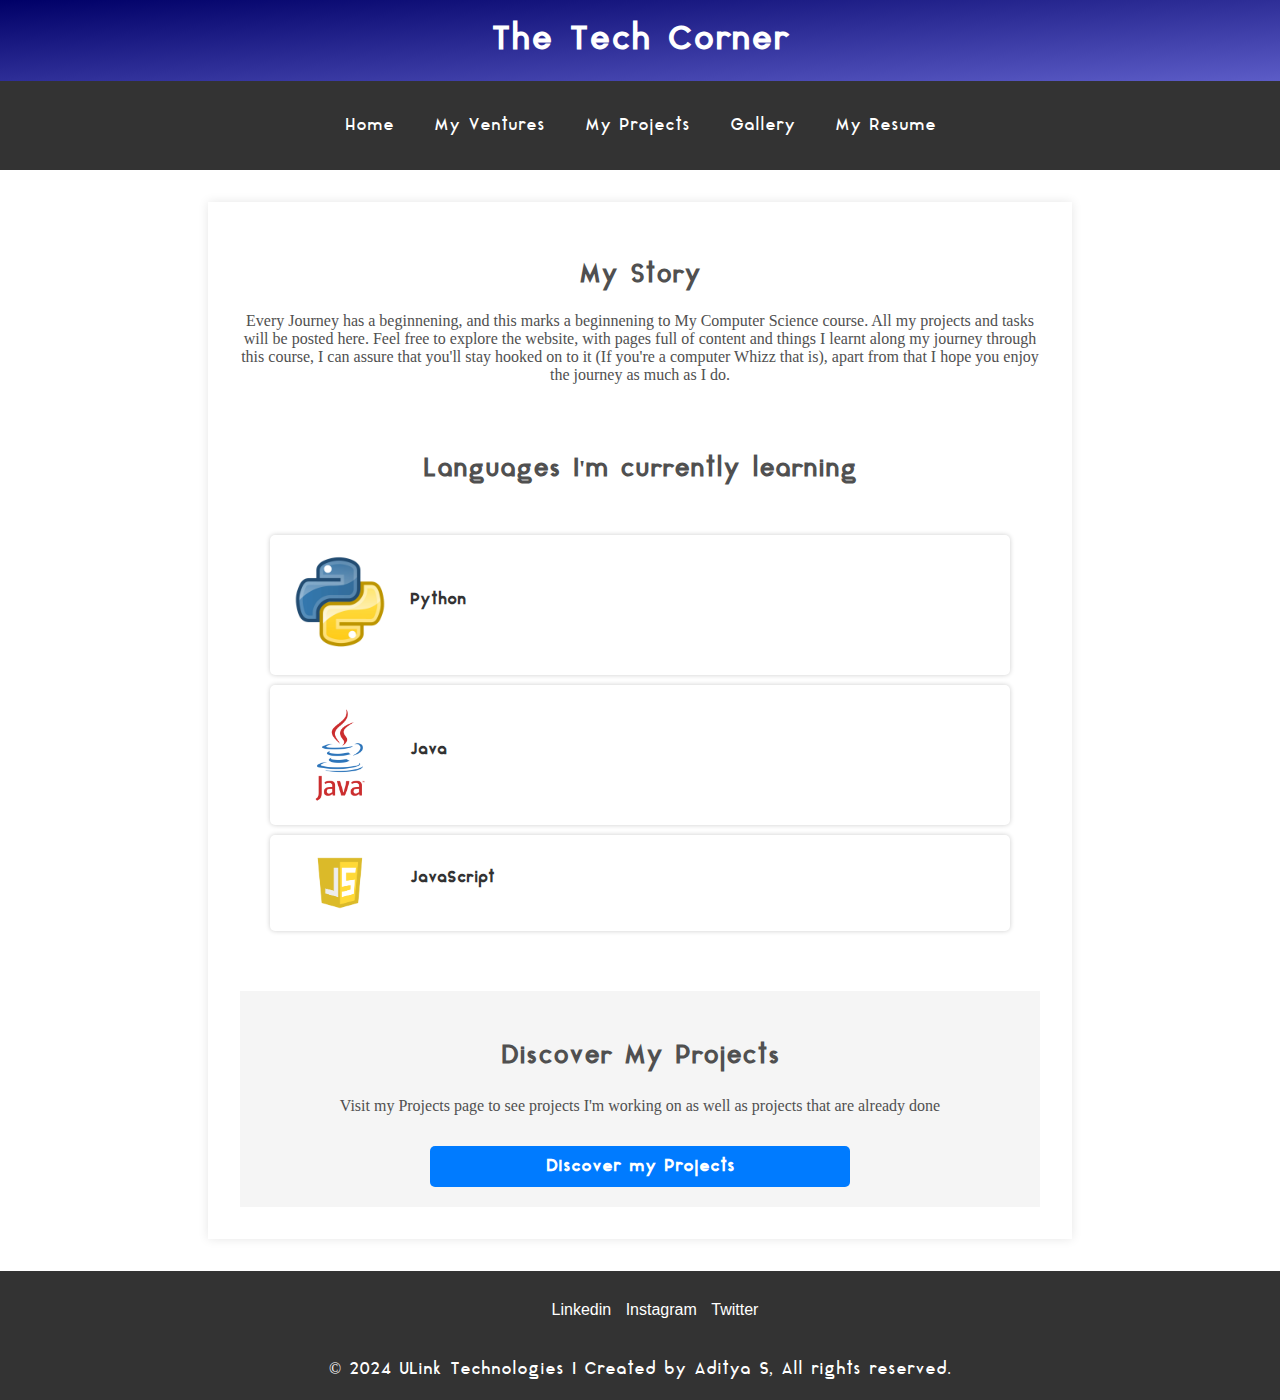
<file: index.html>
<!DOCTYPE html>
<html lang="en">
<head>
  <meta charset="UTF-8">
  <meta name="viewport" content="width=device-width, initial-scale=1.0">
  <title>TTC | The Tech Corner</title>
  <link rel="icon" type="image/x-icon" href="/images/favicon.ico">
  <link rel="stylesheet" href="style.css">
</head>

<body>
  <!-- Main Container -->
  <div>

    <!-- Header Section -->
    <header id="myheader">
      <h1 class="headerH1">The Tech Corner</h1>
    </header>

    <!-- Navigation Section -->
    <nav>
      <ul class="navbar">
        <li><a href="index.html" id="home-link">Home</a></li>
        <li><a href="ventures.html" id="ventures-link">My Ventures</a></li>
        <li><a href="projects.html" id="projects-link">My Projects</a></li>
        <li><a href="gallery.html" id="gallery-link">Gallery</a></li>
        <li><a href="https://adwii-iii.github.io/resume/" target="_blank" id="about-link">My Resume</a></li>
      </ul>
    </nav>

    <!-- Banner Section -->
    <section class="banner-container">
      
    </section>

    <!-- Main Content Section -->
    <main class="services">

      <!-- About Us -->
      <section>
        <h1 class="heading1">My Story</h1>
        <p class="content1">
          Every Journey has a beginnening, and this marks a beginnening to My Computer Science course. All my projects and tasks will be posted here. Feel free to explore the website, with pages full of content and things I learnt along my journey through this course, I can assure that you'll stay hooked on to it (If you're a computer Whizz that is), apart from that I hope you enjoy the journey as much as I do.
        </p>
      </section>

      <!-- Our Services -->
      <section>
        <h2 class="heading2">Languages I'm currently learning</h2>
        <div class="content-container">
          <div class="content-card">
              <img src="images/pythonimage.png" alt="Python" class="content-image">
              <div class="content-text">
                  <h2 class="content-title">Python</h2>
                  <!-- <p class="content-description">Python is a versatile, high-level programming language known for readability, simplicity, and a vast ecosystem of libraries and frameworks.</p> -->
              </div>
          </div>
          <div class="content-card">
              <img src="images/javaimage.png" alt="Java" class="content-image">
              <div class="content-text">
                  <h2 class="content-title">Java</h2>
                  <!-- <p class="content-description">Java is a widely-used, versatile, platform-independent programming language known for its strong typing, object-oriented nature, and extensive libraries.</p> -->
              </div>
          </div>
          <div class="content-card">
              <img src="images/Javascriptimage.png" alt="Javascript" class="content-image">
              <div class="content-text">
                  <h2 class="content-title">JavaScript</h2>
                  <!-- <p class="content-description">JavaScript is a scripting language used for web development. It enables interactivity with client-side scripting.</p> -->
              </div>
          </div>
        </div>
      </section>

      <!-- Call to Action -->
      <section class="cta-container">
        <h2 class="heading1">Discover My Projects</h2>
        <p class="content1">Visit my Projects page to see projects I'm working on as well as projects that are already done</p>
        <a href="projects.html" class="cta-button">Discover my Projects</a>
      </section>


      
    </main>

    <!-- Footer Section -->
    <footer>
      <ul class="footerlinks">
        <li><a href="https://www.linkedin.com/in/adityashibu/" target="_blank">Linkedin</a></li>
        <li><a href="https://www.instagram.com/adwii.iii/" target="_blank">Instagram</a></li>
        <li><a href="https://twitter.com/adwii_iii" target="_blank  ">Twitter</a></li>
      </ul>
      <p class="footertxt">&copy; 2024 ULink Technologies | Created by Aditya S, All rights reserved.</p>
    </footer>
  </div>
</body>
</html>
</file>
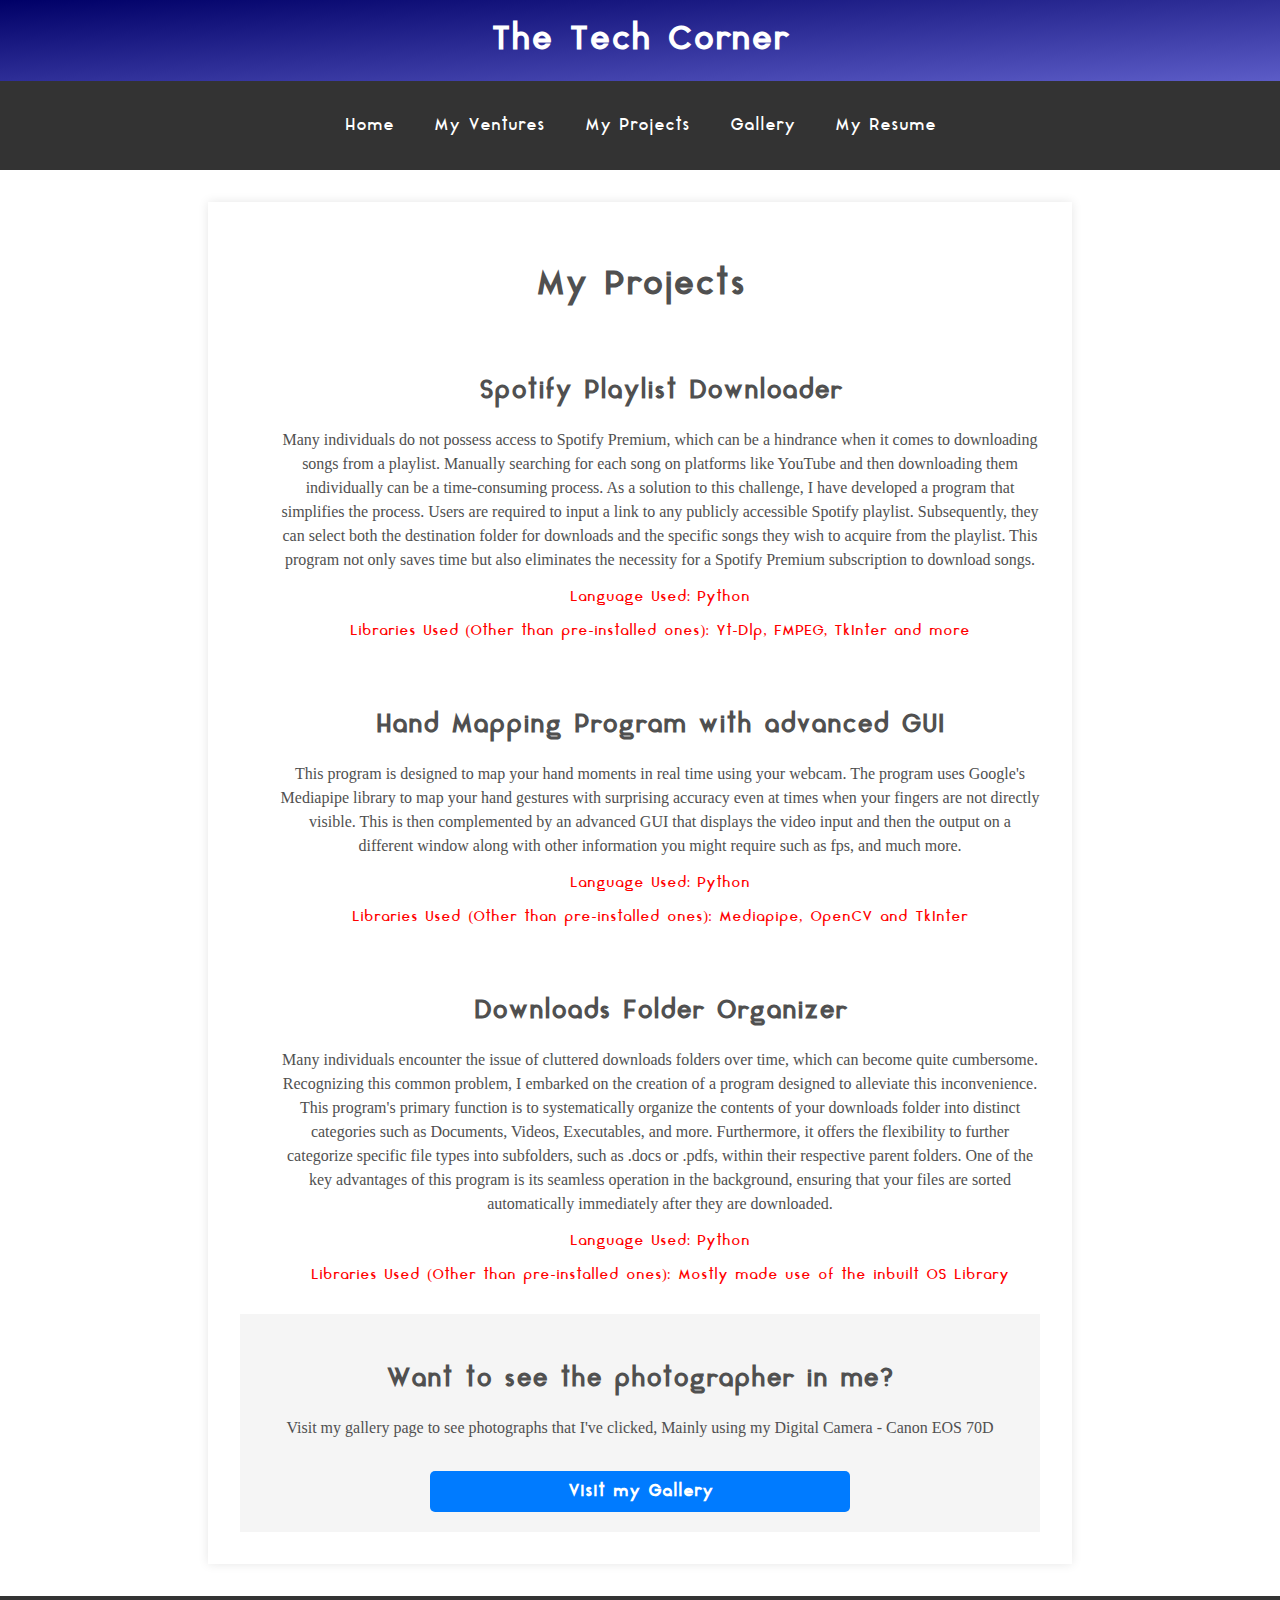
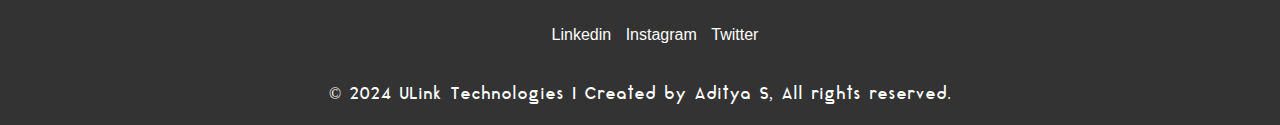
<file: projects.html>
<!DOCTYPE html>
<html lang="en">
<head>
  <meta charset="UTF-8">
  <title>My Projects | TTC</title>
  <link rel="icon" type="image/x-icon" href="images/favicon.ico">
  <meta name="viewport" content="width=device-width, initial-scale=1.0">
  <link rel="stylesheet" href="style.css">
  <style>
   
	.services h1 {
	   font-size: 2rem;
	   margin-bottom: 1rem;
	}

	.services ul {
	   list-style: none;
	}

	.services li {
	   margin-bottom: 2rem;
	}

	.services h2 {
	   font-size: 1.5rem;
	   margin-bottom: 1rem;
	}

	.services p {
	   line-height: 1.5;
	   margin-bottom: 1rem;
	}

	.services ul li {
	   margin-top: 0.5rem;
	   margin-bottom: 0.5rem;
	}
		.services ul li:first-of-type {
	   margin-top: 1rem;
	}

	.services ul li:last-of-type {
	   margin-bottom: 1rem;
	}
   
  </style>
  
  
 
  
</head>
<body>
 <div>
   <header id="myheader">
      <h1 class="headerH1">The Tech Corner</h1>
    </header>
    <nav>
      <ul class="navbar">
        <li><a href="index.html" id="home-link">Home</a></li>
        <li><a href="ventures.html" id="ventures-link">My Ventures</a></li>
        <li><a href="projects.html" id="projects-link">My Projects</a></li>
        <li><a href="gallery.html" id="gallery-link">Gallery</a></li>
        <li><a href="https://adwii-iii.github.io/resume/" target="_blank" id="about-link">My Resume</a></li>
      </ul>
    </nav>
  
  <main class="services">
   <h1 class="heading1">My Projects</h1>
      <ul>
         <li>
            <h2 class="heading2">Spotify Playlist Downloader</h2>
            <p class="content1">Many individuals do not possess access to Spotify Premium, which can be a hindrance when it comes to downloading songs from a playlist. Manually searching for each song on platforms like YouTube and then downloading them individually can be a time-consuming process. As a solution to this challenge, I have developed a program that simplifies the process. Users are required to input a link to any publicly accessible Spotify playlist. Subsequently, they can select both the destination folder for downloads and the specific songs they wish to acquire from the playlist. This program not only saves time but also eliminates the necessity for a Spotify Premium subscription to download songs.</p>
            <p><div class="projectdescription"><center>Language Used: Python</center></div></p>
            <p><div class="projectdescription"><center>Libraries Used (Other than pre-installed ones): Yt-Dlp, FMPEG, TkInter and more</center></div></p>
         </li>
         <li>
            <h2 class="heading2">Hand Mapping Program with advanced GUI</h2>
            <p class="content1">This program is designed to map your hand moments in real time using your webcam. The program uses Google's Mediapipe library to map your hand gestures with surprising accuracy even at times when your fingers are not directly visible. This is then complemented by an advanced GUI that displays the video input and then the output on a different window along with other information you might require such as fps, and much more.</p>
            <p><div class="projectdescription"><center>Language Used: Python</center></div></p><p><div class="projectdescription"><center>Libraries Used (Other than pre-installed ones): Mediapipe, OpenCV and TkInter</center></div></p>
            </p>
            
         </li>
         <li>
            <h2 class="heading2">Downloads Folder Organizer</h2>
            <p class="content1">Many individuals encounter the issue of cluttered downloads folders over time, which can become quite cumbersome. Recognizing this common problem, I embarked on the creation of a program designed to alleviate this inconvenience. This program's primary function is to systematically organize the contents of your downloads folder into distinct categories such as Documents, Videos, Executables, and more. Furthermore, it offers the flexibility to further categorize specific file types into subfolders, such as .docs or .pdfs, within their respective parent folders. One of the key advantages of this program is its seamless operation in the background, ensuring that your files are sorted automatically immediately after they are downloaded.</p>
               <p><div class="projectdescription"><center>Language Used: Python</center></div></p>
            <p><div class="projectdescription"><center>Libraries Used (Other than pre-installed ones): Mostly made use of the inbuilt OS Library</center></div></p>
            </p>
            
         </li>
      </ul>

      <!-- Call to Action Section -->
<div class="cta-container">
   <h2 class="heading1">Want to see the photographer in me?</h2>
   <p class="content1">Visit my gallery page to see photographs that I've clicked, Mainly using my Digital Camera - Canon EOS 70D</p>
   <a href="gallery.html" class="cta-button">Visit my Gallery</a>
</div>

  </main>
  <footer>
      <ul class="footerlinks">
      <li><a href="https://www.linkedin.com/in/adityashibu/" target="_blank">Linkedin</a></li>
      <li><a href="https://www.instagram.com/adwii.iii/" target="_blank">Instagram</a></li>
      <li><a href="https://twitter.com/adwii_iii" target="_blank  ">Twitter</a></li>
      </ul>
      <p class="footertxt">&copy; 2024 ULink Technologies | Created by Aditya S, All rights reserved.</p>
   </footer>
  </div>
</body>
</html>
</file>
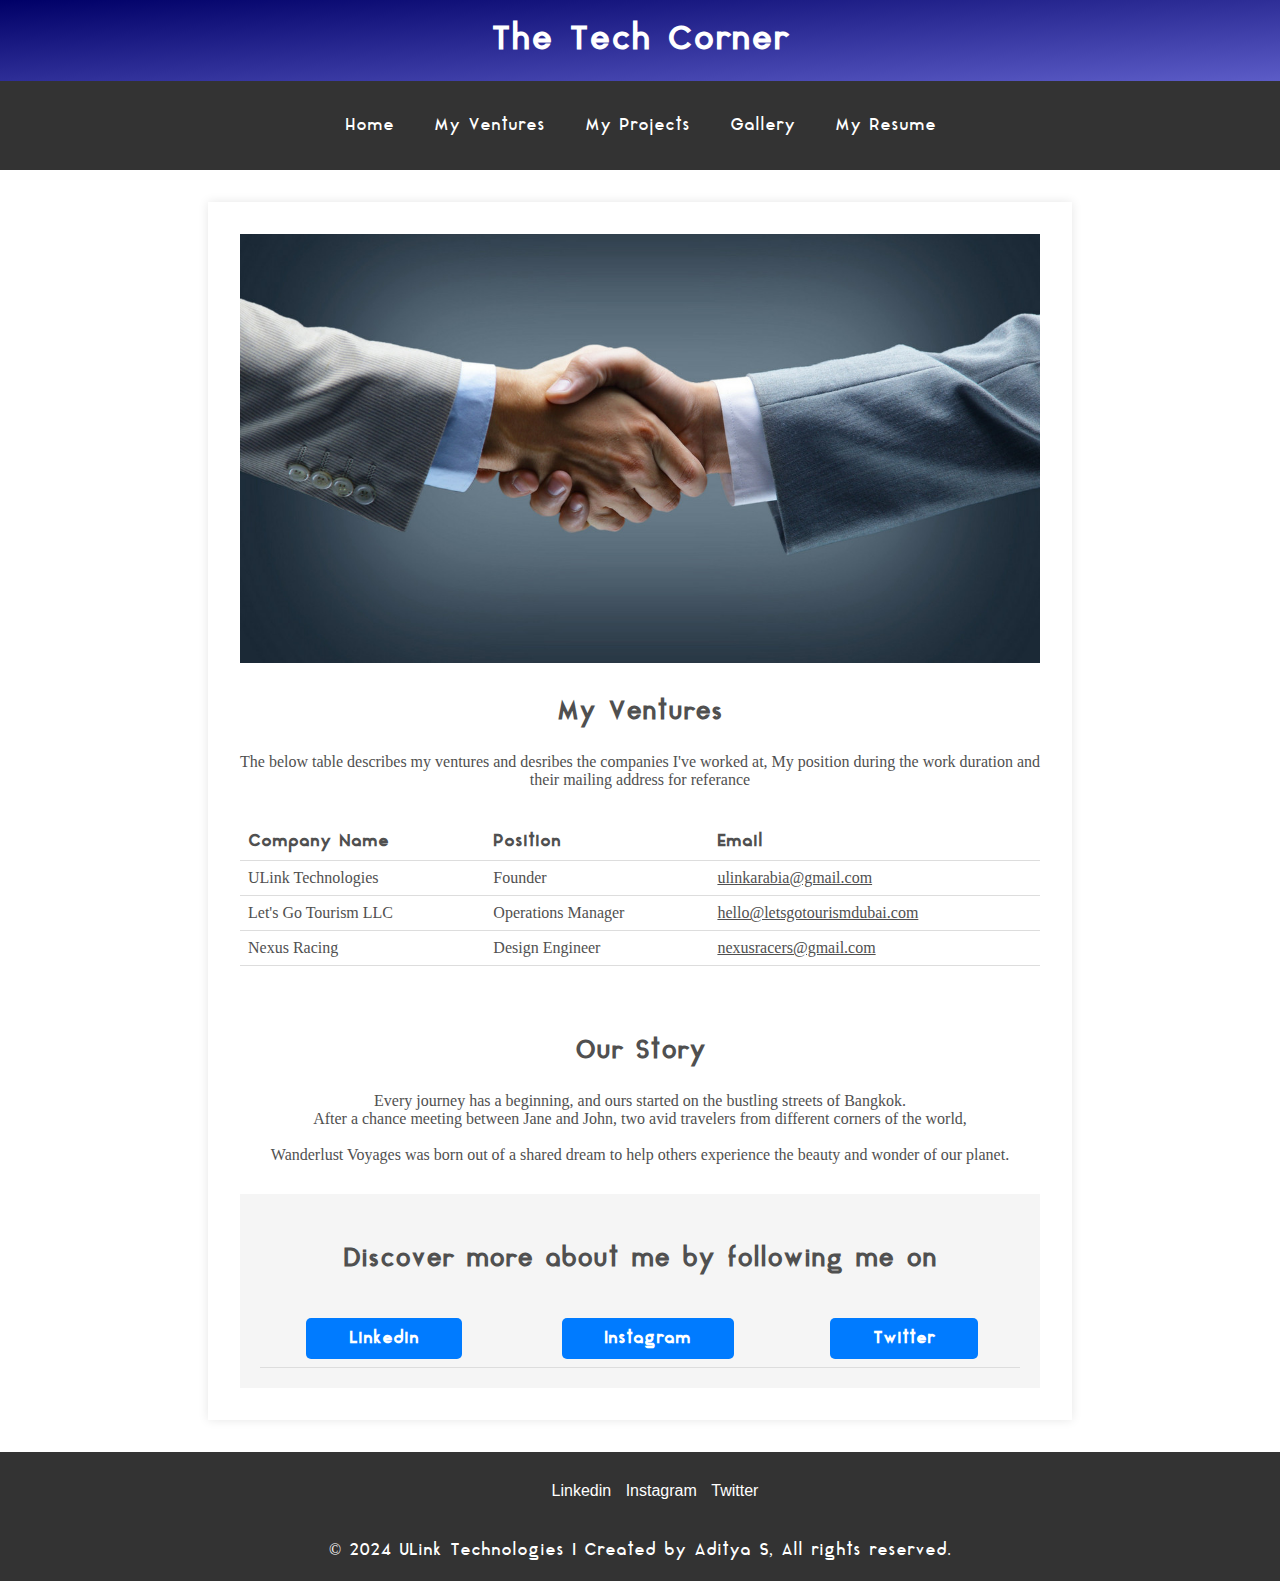
<file: ventures.html>
<!DOCTYPE html>
<html lang="en">
<head>
  <meta charset="UTF-8">
  <title>My Ventures | TTC</title>
  <link rel="icon" type="image/x-icon" href="images/favicon.ico">
  <meta name="viewport" content="width=device-width, initial-scale=1.0">
  
  <link rel="stylesheet" href="style.css"> 
  <style>
	  table {
		border-collapse: collapse;
		width: 100%;
	}

	th, td {
		padding: 8px;
		text-align: left;
		border-bottom: 1px solid #ddd;
	}

	
  </style>
 
  
</head>
<body>
  <!-- Header Section -->
  <header id="myheader">
    <h1 class="headerH1">The Tech Corner</h1>
  </header>

  <!-- Navigation Section -->
  <nav>
    <ul class="navbar">
      <li><a href="index.html" id="home-link">Home</a></li>
      <li><a href="ventures.html" id="ventures-link">My Ventures</a></li>
      <li><a href="projects.html" id="projects-link">My Projects</a></li>
      <li><a href="gallery.html" id="gallery-link">Gallery</a></li>
      <li><a href="https://adwii-iii.github.io/resume/" target="_blank" id="about-link">My Resume</a></li>
    </ul>
  </nav>

  <main class="services">
    <img src="images/handshake.jpg" alt="Wanderlust Voyages Banner" width="100%">
   <h2 class="heading1">My Ventures</h2>
   <p class="content1">The below table describes my ventures and desribes the companies I've worked at, My position during the work duration and their mailing address for referance</p> <br>
    <table class="venturetable">
			<tr>
				<th>Company Name</th>
				<th>Position</th>
				<th>Email</th>
			</tr>
			<tr>
				<td>ULink Technologies</td>
				<td>Founder</td>
				<td><a href = "mailto: ulinkarabia@gmail.com">ulinkarabia@gmail.com</a></td>
			</tr>
      <tr>
				<td>Let's Go Tourism LLC</td>
				<td>Operations Manager</td>
				<td><a href = "mailto: hello@letsgotourismdubai.com">hello@letsgotourismdubai.com</a></td>
			</tr>
			<tr>
				<td>Nexus Racing</td>
				<td>Design Engineer</td>
				<td><a href = "mailto: nexusracers@gmail.com">nexusracers@gmail.com</a></td>
			</tr>
		</table>

    <h2 class="heading2">Our Story</h2>
    <p class="content1">Every journey has a beginning, and ours started on the bustling streets of Bangkok. <br>
      After a chance meeting between Jane and John, two avid travelers from different corners of the world,<br><br>
      Wanderlust Voyages was born out of a shared dream to help others experience the beauty and wonder of our planet.
    </p>
 
   
		<!-- Call to Action Section -->
    <section class="cta-container">
      <h2 class="heading1">Discover more about me by following me on</h2>
      <div class="socialtable">
        <table>
          <tr>
            <td>
              <center><a href="https://www.linkedin.com/in/adityashibu/" class="cta-button" target="_blank">Linkedin</a></center>
            </td>
            <td>
              <center><a href="https://www.instagram.com/adwii.iii/" class="cta-button" target="_blank">Instagram</a></center>
            </td>
            <td>
              <center><a href="https://twitter.com/adwii_iii" class="cta-button" target="_blank">Twitter</a></center>
            </td>
          </tr>
        </table>
      </div>
    </section>

  </main>
  <footer>
    <ul class="footerlinks">
      <li><a href="https://www.linkedin.com/in/adityashibu/" target="_blank">Linkedin</a></li>
      <li><a href="https://www.instagram.com/adwii.iii/" target="_blank">Instagram</a></li>
      <li><a href="https://twitter.com/adwii_iii" target="_blank  ">Twitter</a></li>
    </ul>
    <p class="footertxt">&copy; 2024 ULink Technologies | Created by Aditya S, All rights reserved.</p>
  </footer>
</body>
</html>
</file>
<file: style.css>
/* Reset Styles */
@font-face {
    font-family: 'aqua';
    src: url(fonts/aqua.ttf);
}

@font-face {
    font-family: 'Roboto-Regular';
    src: url(fonts/Roboto-Regular.ttf);
}

html {
    margin: 0;
    padding: 0;
    scroll-behavior: smooth;
}

body {
    margin: 0;
    padding: 0;
    font-family: Arial, sans-serif;
    color: #505050;
}

body nav {
    position: sticky;
    top: 0;
  }

.sticky {
    position: fixed;
    top: 0;
    width: 100%
  }

.heading1{
    font-family: aqua;
    text-align: center;
    font-size: 1.5rem;
    font-weight: bold;
    padding-top: 10px;
    padding-bottom: 0%;
}

.headingaboutme{
    font-family: aqua;
    text-align: center;
    font-size: 1.5rem;
    font-weight: bold;
    padding-top: 10px;
    padding-bottom: 0%;
    color: white;
}

.heading2{
    font-family: aqua;
    text-align: center;
    font-size: 1.5rem;
    font-weight: bold;
    padding-top: 50px;
    padding-bottom: 0%;
}

.content1{
    font-family: roboto;
    width: 100%;
    text-align: center;
    font-size: 1rem;
    padding-top: 5px;
}

.contentaboutme{
    font-family: roboto;
    width: 100%;
    text-align: center;
    font-size: 1rem;
    padding-top: 5px;
    color: white;
}

/* Header Styles */
header {
    background-image: linear-gradient(to bottom right, rgb(0, 0, 103), rgb(92, 92, 199));
    color: #fff;
    text-align: center;
    padding: 20px;
}

.headerH1 {
    font-family: 'aqua';
    margin: 0;
}

.banner {
    margin: 0%;
    width: 100%;
    overflow: hidden;
}

.banner img {
    width: 100%;
    height: auto;
    display: block;
}


/* Navigation Styles */
nav ul {
    background-color: #333;
    color: #fff;
    text-align: center;
    list-style-type: none;
    margin: 0;
    padding: 20px;
}

nav li {
    display: inline-block;
}

nav a {
    display: block;
    color: #fff;
    text-align: center;
    padding: 14px 16px;
    text-decoration: none;
    transition: background-color 0.3s;  /* Smooth transition for hover effect */
}

nav a:hover {
    background-color: #505050;  /* Darker shade for hover */
}

/* Banner Styles */
.banner-container {
    display: flex;
    justify-content: center;
    align-items: center;
    height: auto;
    width: 100%;
    overflow: hidden;
}

.centered-banner {
    padding: 30px;
    max-width: 80%;
    height: auto;
}

/* Main Content Styles */
main {
    max-width: 800px;
    margin: 0 auto;
    padding: 20px;
}

.services {
    margin: 2rem auto;
    padding: 2rem;
    background-color: #fff;
    box-shadow: 0 0 10px rgba(0,0,0,0.1);
}

main h3 {
    margin-top: 20px;
}

/* Service Columns */
.services-container {
    display: flex;
    justify-content: center;
    flex-wrap: wrap;
    gap: 20px;
}

.service-column {
    flex-basis: calc(25% - 20px);
    max-width: calc(25% - 20px);
    display: flex;
    flex-direction: column;
    align-items: center;
    text-align: center;
}

.service-column img {
    width: 180px;
    height: auto;
    margin-bottom: 10px;
}

.service-column h3 {
    margin-bottom: 5px;
}

/* Media Queries for Responsiveness */
@media (max-width: 800px) {
    .service-column {
        flex-basis: calc(50% - 20px);
        max-width: calc(50% - 20px);
    }
}

@media (max-width: 700px) {
    .service-column {
        flex-basis: 100%;
        max-width: 100%;
    }
}

/* Call to Action Styles */
.cta-container {
    text-align: center;
    padding: 20px;
    background-color: #f5f5f5;
    margin-top: 30px;
}

.cta-button {
    font-family: aqua;
    display: inline-block;
    padding: 10px 20px;
    background-color: #007BFF;
    color: #ffffff;
    text-decoration: none;
    border-radius: 5px;
    font-weight: bold;
    margin-top: 15px;
    transition: background-color 0.3s;
}

.cta-button:hover {
    background-color: #0056b3;
}

/* Footer Styles */
footer {
    background-color: #333;
    color: #fff;
    text-align: center;
    padding: 20px;
}

footer ul {
    margin: 0;
}

footer li {
    display: inline-block;
    margin-right: 10px;
}

footer a {
    color: #fff;
    text-decoration: none;
    transition: color 0.3s;  /* Smooth transition for hover effect */
}

footer a:hover {
    color: #b3b3b3;  /* Lighter color on hover */
}

footer p {
    margin: 10px 0 0;
}

body {
    margin: 0;
    padding: 0;
    font-family: Arial, sans-serif;
    background-color: #f5f5f5;
}

/* Content Container Styles */
.content-container {
    max-width: 800px;
    margin: 0 auto;
    padding: 20px;
    flex-wrap: wrap;
    justify-content: space-between;
}

/* Content Card Styles */
.content-card {
    background-color: #fff;
    box-shadow: 0 0 5px rgba(0, 0, 0, 0.2);
    padding: 20px;
    margin: 10px;
    border-radius: 5px;
    flex-basis: calc(33.33% - 20px); /* 3 cards per row */
    box-sizing: border-box;
    display: flex;
    align-items: center;
    transition: transform 0.2s;
}

/* Content Image Styles */
.content-image {
    max-width: 100px;
    margin-right: 20px;
    border-radius: 5px;
}

/* Content Text Styles */
.content-text {
    flex: 1;
}

/* Content Title Styles */
.content-title {
    font-family: aqua;
    font-size: 15px;
    margin: 0 0 10px;
    color: #333;
}

/* Content Description Styles */
.content-description {
    font-family: roboto;
    font-size: 10px;
    color: #777;
    margin: 0;
}

.footertxt{
    font-family: aqua;
}

.footerlinks{
    padding-top: 10px;
    padding-bottom: 30px;
}

.navbar{
    font-family: aqua;
}

.venturetable th{
    font-family: aqua;
}

.venturetable td{
    font-family: roboto;
}

.socialtable{
    align-items: center;
}

.socialtable {
    width: 100%;
    display: flex;
    justify-content: center;
    align-items: center;
}

/* Center the buttons vertically and horizontally within their cells */
.socialtable table {
    text-align: center;
    vertical-align: middle;
}

.cta-button {
    width: 50%;
    display: inline-block;
    padding: 10px 20px;
    background-color: #007BFF;
    color: #ffffff;
    text-decoration: none;
    border-radius: 5px;
    font-weight: bold;
    margin-top: 15px;
    transition: background-color 0.3s;
}

.socialtable .cta-button:hover {
    background-color: #0056b3;
}

.projectdescription{
    font-size: 0.9rem;
    font-family: aqua;
    display: inline;
    text-align: center;
    width: 100%;
    color: red;
}

@import url(https://fonts.bunny.net/css?family=amita:700);

body {
    background: url(https://res.cloudinary.com/ritalbradley/image/upload/v1657644013/pexels-elijah-o_donnell-3473569_o7ohfd.jpg)
        center center/cover no-repeat;
    min-height: 100vh;
    display: -webkit-flex;
    display: flex;
    flex-direction: column;
}
  
  a {
    color: currentcolor;
  }
  
  /* Utilities */
  .auto-grid {
    display: grid;
    grid-template-columns: repeat(
      auto-fill,
      minmax(var(--auto-grid-min-size, 14rem), 1fr)
    );
    grid-gap: var(--auto-grid-gap, 0);
    padding: 0;
  }
  
  .flow > * + * {
    margin-top: var(--flow-space, 1em);
  }
  
  /* Composition */
  .team {
    --flow-space: 2em;
  }
  
  /* Blocks */
  .profile {
    display: flex;
    flex-direction: column;
    justify-content: flex-end;
    aspect-ratio: 1/1;
    position: relative;
    padding: 1.5rem;
    color: #ffffff;
    backface-visibility: hidden;
    text-decoration: none;
    overflow: hidden;
  }
  
  .profile::before,
  .profile::after {
    content: "";
    width: 100%;
    height: 100%;
    position: absolute;
    /*inset: 0;*/
    top: 0;
    left: 0;
  }
  
  .profile::before {
    background: linear-gradient(
      to top,
      hsl(0 0% 0% / 0.79) 0%,
      hsl(0 0% 0% / 0.787) 7.8%,
      hsl(0 0% 0% / 0.779) 14.4%,
      hsl(0 0% 0% / 0.765) 20.2%,
      hsl(0 0% 0% / 0.744) 25.3%,
      hsl(0 0% 0% / 0.717) 29.9%,
      hsl(0 0% 0% / 0.683) 34.3%,
      hsl(0 0% 0% / 0.641) 38.7%,
      hsl(0 0% 0% / 0.592) 43.3%,
      hsl(0 0% 0% / 0.534) 48.4%,
      hsl(0 0% 0% / 0.468) 54.1%,
      hsl(0 0% 0% / 0.393) 60.6%,
      hsl(0 0% 0% / 0.31) 68.3%,
      hsl(0 0% 0% / 0.216) 77.3%,
      hsl(0 0% 0% / 0.113) 87.7%,
      hsl(0 0% 0% / 0) 100%
    );
    transition: 300ms opacity linear;
  }
  
  .profile::after {
    opacity: 0;
    transition: 300ms opacity linear;
  }
  
  .profile img {
    width: 100%;
    height: 100%;
    position: absolute;
    top: 0;
    left: 0;
    margin: 0;
    object-fit: cover;
    filter: grayscale(1);
    transition: filter 200ms ease, transform 250ms linear;
  }
  
  .profile h2,
  .profile p {
    transform: translateY(2ex);
  }
  
  .profile h2 {
    font-size: 1.7rem;
    line-height: 1.2;
    font-weight: 900;
    letter-spacing: 0.03ch;
    transition: 300ms transform ease;
  }
  
  .profile p {
    font-size: 1.2rem;
    font-weight: 500;
  }
  
  .profile p {
    opacity: 0;
    transition: 300ms opacity linear, 300ms transform ease-in-out;
  }
  
  .profile:focus {
    outline: 0.5rem solid white;
    outline-offset: -0.5rem;
  }
  
  .profile:hover :is(h2, p),
  .profile:focus :is(h2, p) {
    transform: none;
  }
  
  .profile:hover::after,
  .profile:focus::after,
  .profile:hover::before,
  .profile:focus::before {
    opacity: 0.7;
  }
  
  .profile:hover p,
  .profile:focus p {
    opacity: 1;
    transition-delay: 200ms;
  }
  
  .profile:hover img,
  .profile:focus img {
    filter: grayscale(0);
    transform: scale(1.05) rotate(1deg);
  }
  
  .team{
    padding-top: 50px;
    padding-bottom: 50px;
  }

  .mygalleryheading{
    width: 100%;
    font-family: aqua;
    font-size: 3rem;
    font-weight: bold;
    padding-top: 10px;
    padding-bottom: 0%;
  }

  /*delete from here*/
.about-me-container {
    display: flex;
    max-width: 800px;
    margin: 20px;
    background-image: linear-gradient(to bottom right, rgb(0, 0, 103), rgb(92, 92, 199));
    box-shadow: 0 0 10px rgba(0, 0, 0, 0.2);
    border-radius: 20px;
    overflow: hidden;
}

.about-me-image {
    flex: 0 0 40%; /* Adjust the width as needed */
    text-align: center;
    padding: 20px;
}

.about-me-image img {
    max-width: 125%;
    height: auto; /* Maintain aspect ratio */
}

.about-me-text {
    flex: 0 0 39%; /* Adjust the width as needed */
    padding: 20px;
}

.about-me-text h1 {
    font-size: 24px;
    margin-bottom: 10px;
}

.about-me-text p {
    font-size: 16px;
    line-height: 1.6;
}
</file>
